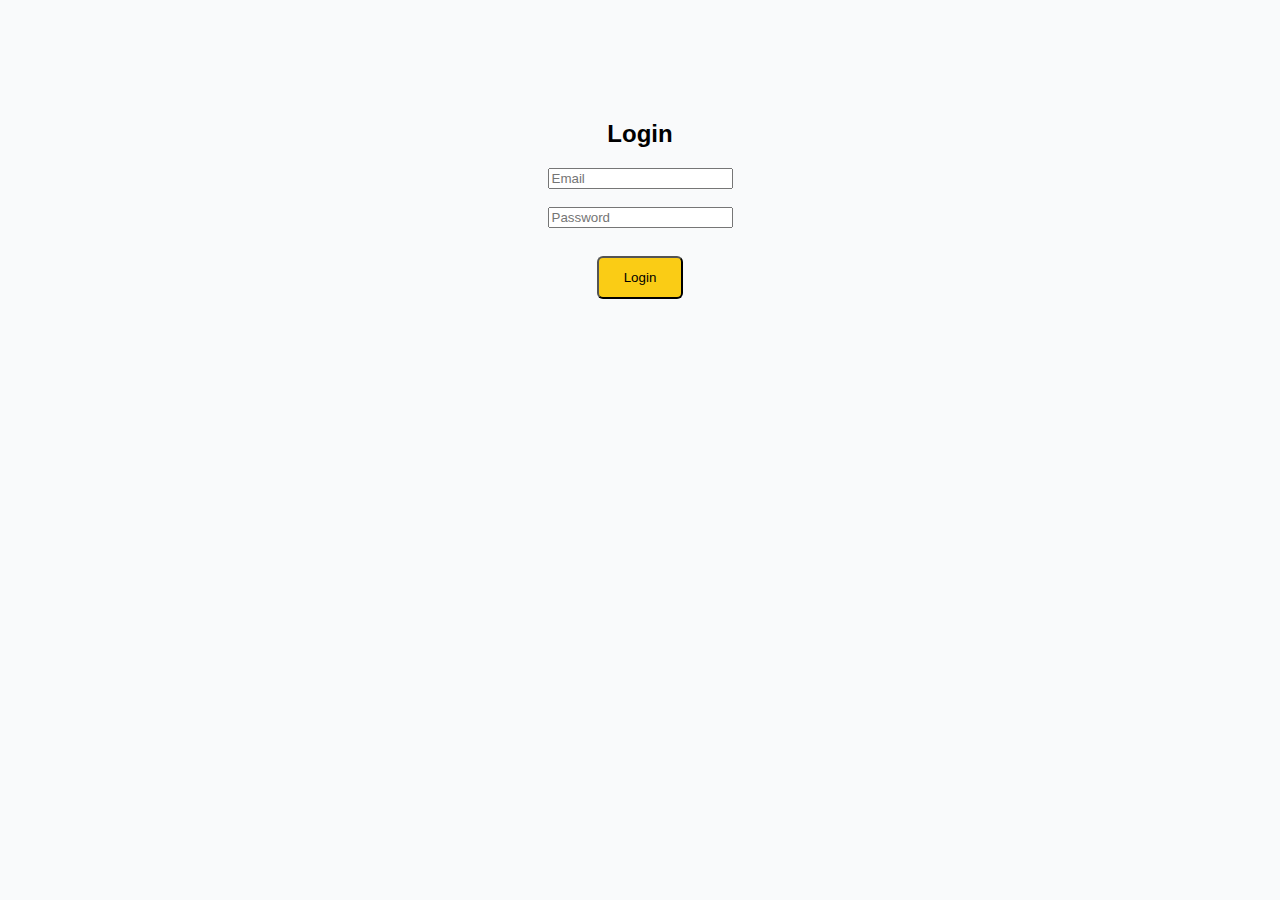
<file: templates/login.html>
<!DOCTYPE html>
<html>
<head>
    <title>Login</title>
    <link rel="stylesheet" href="/static/css/style.css">
</head>
<body style="text-align:center; padding:100px;">

    <h2>Login</h2>

    <form method="post" action="/login">
        <input type="email" name="email" placeholder="Email" required><br><br>
        <input type="password" name="password" placeholder="Password" required><br><br>
        <button type="submit" class="btn-primary">Login</button>
    </form>

</body>
</html>
</file>
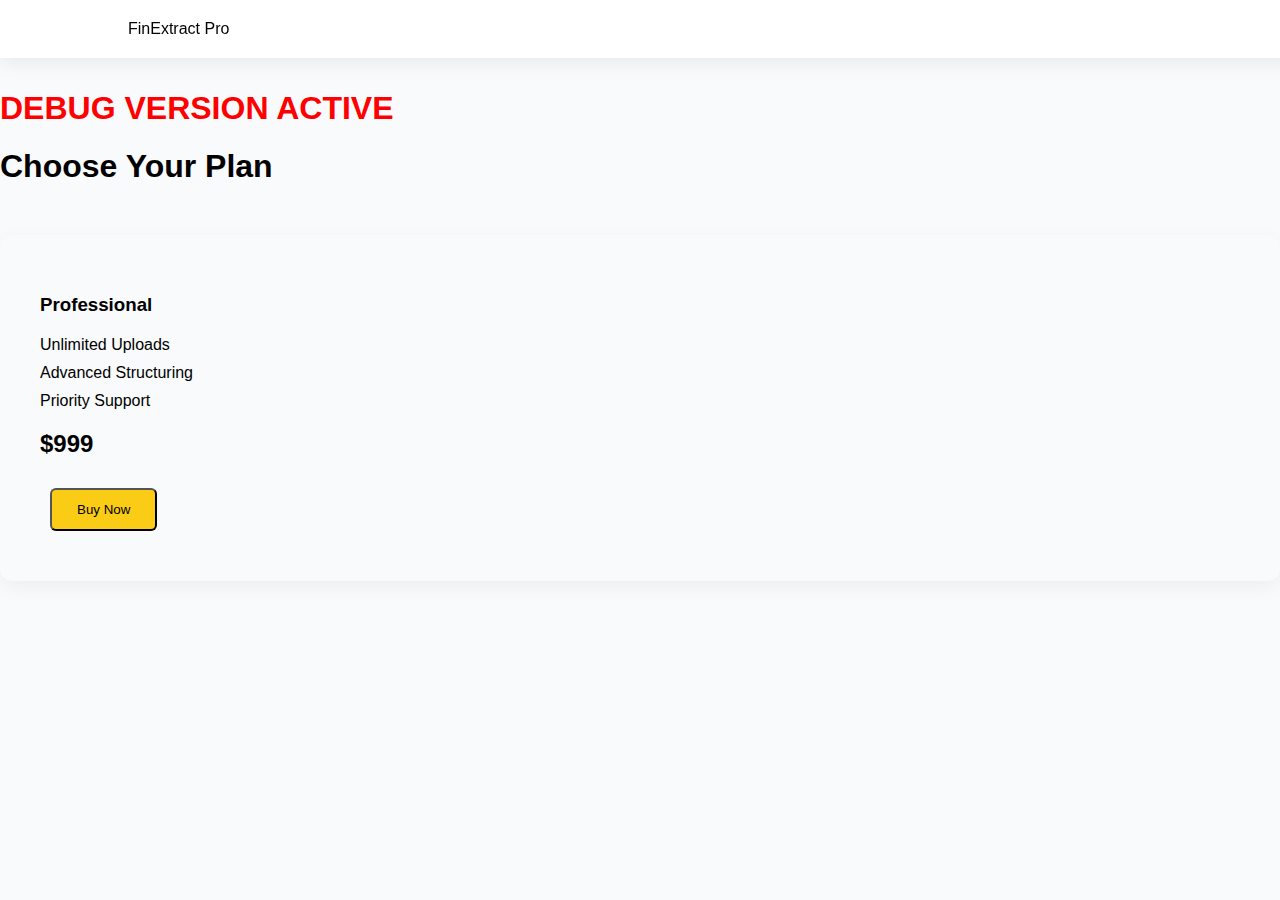
<file: templates/pricing.html>
<h1 style="color:red;">DEBUG VERSION ACTIVE</h1>
<!DOCTYPE html>
<html>
<head>
    <title>Pricing - FinExtract Pro</title>
    <link rel="stylesheet" href="/static/css/style.css">
    <meta name="viewport" content="width=device-width, initial-scale=1.0">
</head>

<body>

<nav>
    <div class="logo">FinExtract Pro</div>
    <div class="nav-links">
        <a href="/">Home</a>
    </div>
</nav>

<section class="pricing-page">
    <h1>Choose Your Plan</h1>

    <div class="pricing-grid">

        <div class="plan">
            <h3>Professional</h3>
            <ul>
                <li>Unlimited Uploads</li>
                <li>Advanced Structuring</li>
                <li>Priority Support</li>
            </ul>
            <h2>$999</h2>

            <!-- IMPORTANT: type="button" -->
            <button type="button" id="proBtn" class="btn-primary">
                Buy Now
            </button>

        </div>

    </div>
</section>

<script>
document.addEventListener("DOMContentLoaded", function () {

    const proBtn = document.getElementById("proBtn");

    proBtn.addEventListener("click", async function (e) {

        e.preventDefault();

        try {
            const response = await fetch(window.location.origin + "/create-paypal-order/pro", {
                method: "POST"
            });

            const data = await response.json();

            console.log("PayPal Response:", data);

            if (data.approval_url) {
                window.location.href = data.approval_url;
            } else {
                alert("Error creating PayPal order");
            }

        } catch (error) {
            console.error("Error:", error);
            alert("Something went wrong while connecting to server.");
        }

    });

});
</script>

</body>
</html>
</file>
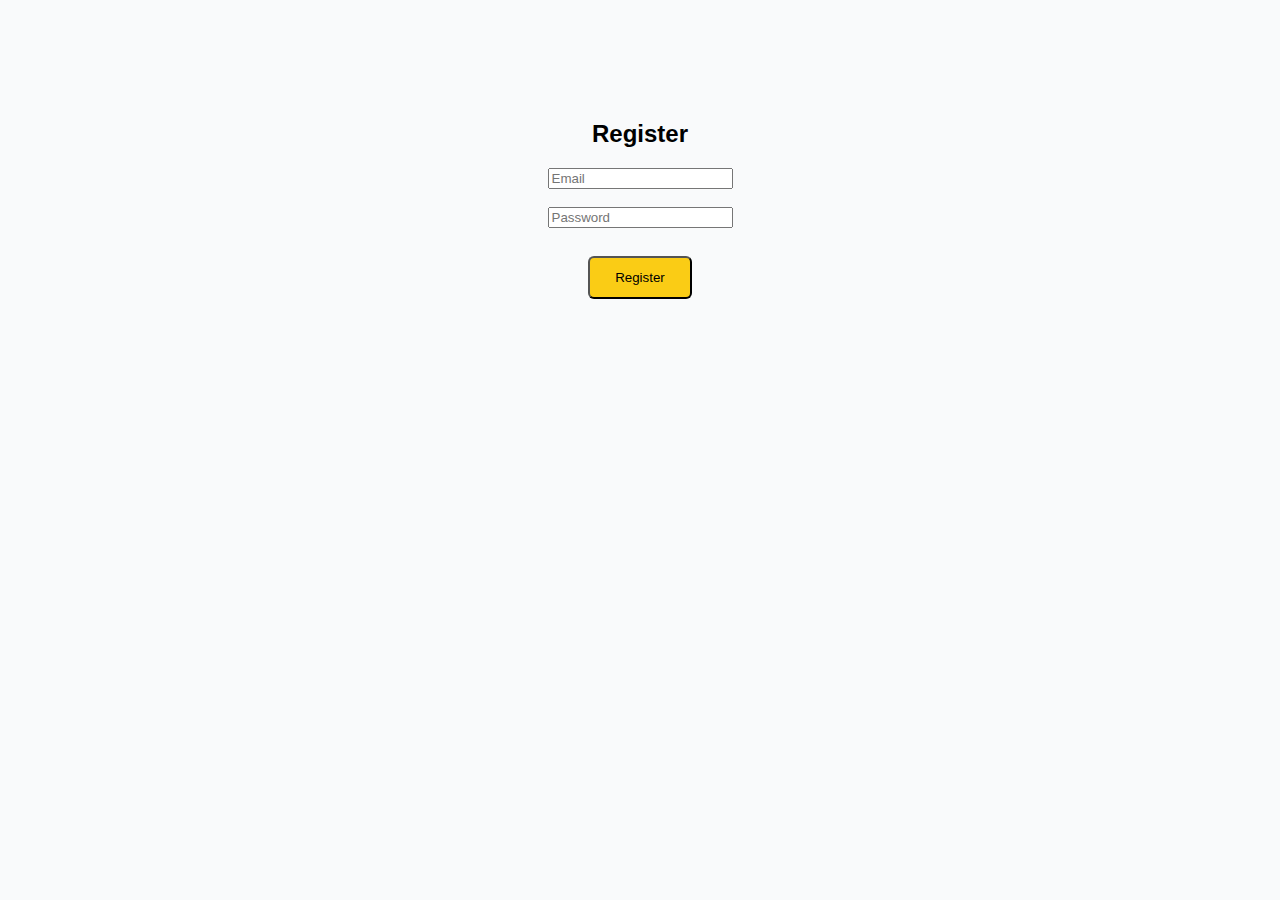
<file: templates/register.html>
<!DOCTYPE html>
<html>
<head>
    <title>Register</title>
    <link rel="stylesheet" href="/static/css/style.css">
</head>
<body style="text-align:center; padding:100px;">

    <h2>Register</h2>

    <form method="post" action="/register">
        <input type="email" name="email" placeholder="Email" required><br><br>
        <input type="password" name="password" placeholder="Password" required><br><br>
        <button type="submit" class="btn-primary">Register</button>
    </form>

</body>
</html>
</file>
<file: static/css/style.css>
body {
    margin: 0;
    font-family: 'Segoe UI', sans-serif;
    background: #f9fafb;
}

/* ===== STICKY NAVBAR ===== */
nav {
    position: fixed;
    top: 0;
    left: 0;
    width: 100%;
    z-index: 9999;

    display: flex;
    justify-content: space-between;
    align-items: center;

    padding: 20px 10%;
    background: white;
    box-shadow: 0 4px 20px rgba(0,0,0,0.08);
}

/* Prevent content hiding behind navbar */
body {
    margin: 0;
    padding-top: 100px;
    font-family: 'Segoe UI', sans-serif;
    background: #f9fafb;
}

/* Add spacing so content not hidden under navbar */
body {
    margin: 0;
    padding-top: 90px;
    font-family: 'Segoe UI', sans-serif;
    background: #f9fafb;
}

/* 3D AUTH BUTTONS */
.auth-btn {
    padding: 8px 18px;
    border: 2px solid #2563eb;
    border-radius: 8px;
    background: white;
    color: #2563eb;
    font-weight: 600;
    text-decoration: none;
    transition: all 0.3s ease;
    box-shadow: 0 5px 0 #1e40af;
}

.auth-btn:hover {
    transform: translateY(3px);
    box-shadow: 0 2px 0 #1e40af;
    background: #2563eb;
    color: white;
}

/* HERO */
.hero {
    text-align: center;
    padding: 140px 20px;
    background: linear-gradient(135deg, #2563eb, #1e3a8a);
    color: white;
}

.hero h1 {
    font-size: 42px;
    max-width: 800px;
    margin: auto;
}

.hero p {
    margin-top: 20px;
    font-size: 18px;
}

.hero-buttons {
    margin-top: 30px;
}

.btn-primary {
    padding: 12px 25px;
    background: #facc15;
    color: black;
    text-decoration: none;
    border-radius: 6px;
    margin: 10px;
    transition: 0.3s;
}

.btn-primary:hover {
    background: #eab308;
}

.btn-secondary {
    padding: 12px 25px;
    background: white;
    color: black;
    text-decoration: none;
    border-radius: 6px;
    margin: 10px;
}

/* SPONSORS */
.sponsors {
    text-align: center;
    padding: 60px 10%;
    background: white;
}

.sponsor-logos {
    display: flex;
    justify-content: center;
    gap: 50px;
    margin-top: 20px;
    font-weight: bold;
    color: #555;
}

/* FEATURES */
.features {
    padding: 100px 10%;
    text-align: center;
}

.feature-grid {
    display: grid;
    grid-template-columns: repeat(auto-fit, minmax(250px, 1fr));
    gap: 30px;
    margin-top: 50px;
}

.card {
    padding: 30px;
    background: white;
    border-radius: 10px;
    box-shadow: 0px 4px 15px rgba(0,0,0,0.05);
    transition: 0.3s;
}

.card:hover {
    transform: translateY(-8px);
}

/* UPLOAD */
.upload {
    padding: 100px 10%;
    text-align: center;
    background: #f3f4f6;
}

.upload input {
    padding: 10px;
    margin-right: 10px;
}

/* FOOTER */
footer {
    text-align: center;
    padding: 20px;
    background: #111;
    color: white;
}

/* RESPONSIVE */
@media (max-width: 768px) {
    .hero h1 {
        font-size: 28px;
    }

    nav {
        flex-direction: column;
        text-align: center;
    }

    .sponsor-logos {
        flex-direction: column;
        gap: 15px;
    }
}

.pricing {
    padding: 100px 10%;
    text-align: center;
    background: white;
}

.pricing-grid {
    display: grid;
    grid-template-columns: repeat(auto-fit, minmax(280px, 1fr));
    gap: 40px;
    margin-top: 50px;
}

.plan {
    padding: 40px;
    background: #f9fafb;
    border-radius: 12px;
    box-shadow: 0px 6px 20px rgba(0,0,0,0.05);
    transition: 0.3s;
}

.plan:hover {
    transform: translateY(-10px);
}

.plan ul {
    list-style: none;
    padding: 0;
    margin: 20px 0;
}

.plan ul li {
    margin: 10px 0;
}

.popular {
    border: 3px solid #2563eb;
}

/* TESTIMONIALS */
.testimonials {
    padding: 100px 10%;
    background: #f3f4f6;
    text-align: center;
}

.testimonial-grid {
    display: grid;
    grid-template-columns: repeat(auto-fit, minmax(280px, 1fr));
    gap: 30px;
    margin-top: 50px;
}

.testimonial-card {
    background: white;
    padding: 30px;
    border-radius: 12px;
    box-shadow: 0px 6px 20px rgba(0,0,0,0.05);
}
/* TESTIMONIALS SECTION */
.testimonials {
    padding: 100px 10%;
    background: #f3f4f6;
    text-align: center;
    overflow: hidden;
}

.testimonial-track {
    display: flex;
    gap: 30px;
    margin-top: 50px;
    overflow-x: auto;
    scroll-behavior: smooth;
    scroll-snap-type: x mandatory;
}

.testimonial-track::-webkit-scrollbar {
    display: none;
}

.testimonial-card {
    flex: 0 0 calc(33.33% - 20px);
    background: white;
    padding: 30px;
    border-radius: 12px;
    box-shadow: 0px 6px 20px rgba(0,0,0,0.05);
    scroll-snap-align: start;
    transition: transform 0.3s ease, box-shadow 0.3s ease;
}

.testimonial-card:hover {
    transform: scale(1.05);
    box-shadow: 0px 10px 30px rgba(0,0,0,0.1);
}

/* Mobile */
@media (max-width: 768px) {
    .testimonial-card {
        flex: 0 0 100%;
    }
}

/* Mobile */
@media (max-width: 768px) {
    .testimonial-card {
        min-width: 100%;
    }
}

/* FAQ */
.faq {
    padding: 100px 10%;
    text-align: center;
}

.faq-item {
    max-width: 700px;
    margin: 20px auto;
    text-align: left;
}

/* Scroll To Top */
#scrollTopBtn {
    display: none;
    position: fixed;
    bottom: 40px;
    right: 40px;
    z-index: 1000;

    background: #2563eb;
    color: white;
    border: none;
    padding: 15px 18px;
    font-size: 18px;
    border-radius: 50%;
    cursor: pointer;

    box-shadow: 0 8px 20px rgba(0,0,0,0.2);
    transition: 0.3s;
}

#scrollTopBtn:hover {
    background: #1e40af;
    transform: translateY(-5px);
}

/* FOOTER */
.main-footer {
    background: #000;
    color: white;
    padding: 80px 10%;
}

.footer-top {
    display: grid;
    grid-template-columns: repeat(auto-fit, minmax(220px, 1fr));
    gap: 40px;
}

.footer-box h3 {
    margin-bottom: 15px;
}

.footer-box p {
    color: #aaa;
    margin-bottom: 20px;
}

.footer-btn {
    padding: 10px 20px;
    border: 1px solid white;
    background: transparent;
    color: white;
    border-radius: 8px;
    cursor: pointer;
    transition: 0.3s;
}

.footer-btn:hover {
    background: white;
    color: black;
}

.footer-bottom {
    text-align: center;
    margin-top: 60px;
    border-top: 1px solid #333;
    padding-top: 30px;
    color: #777;
}
</file>
